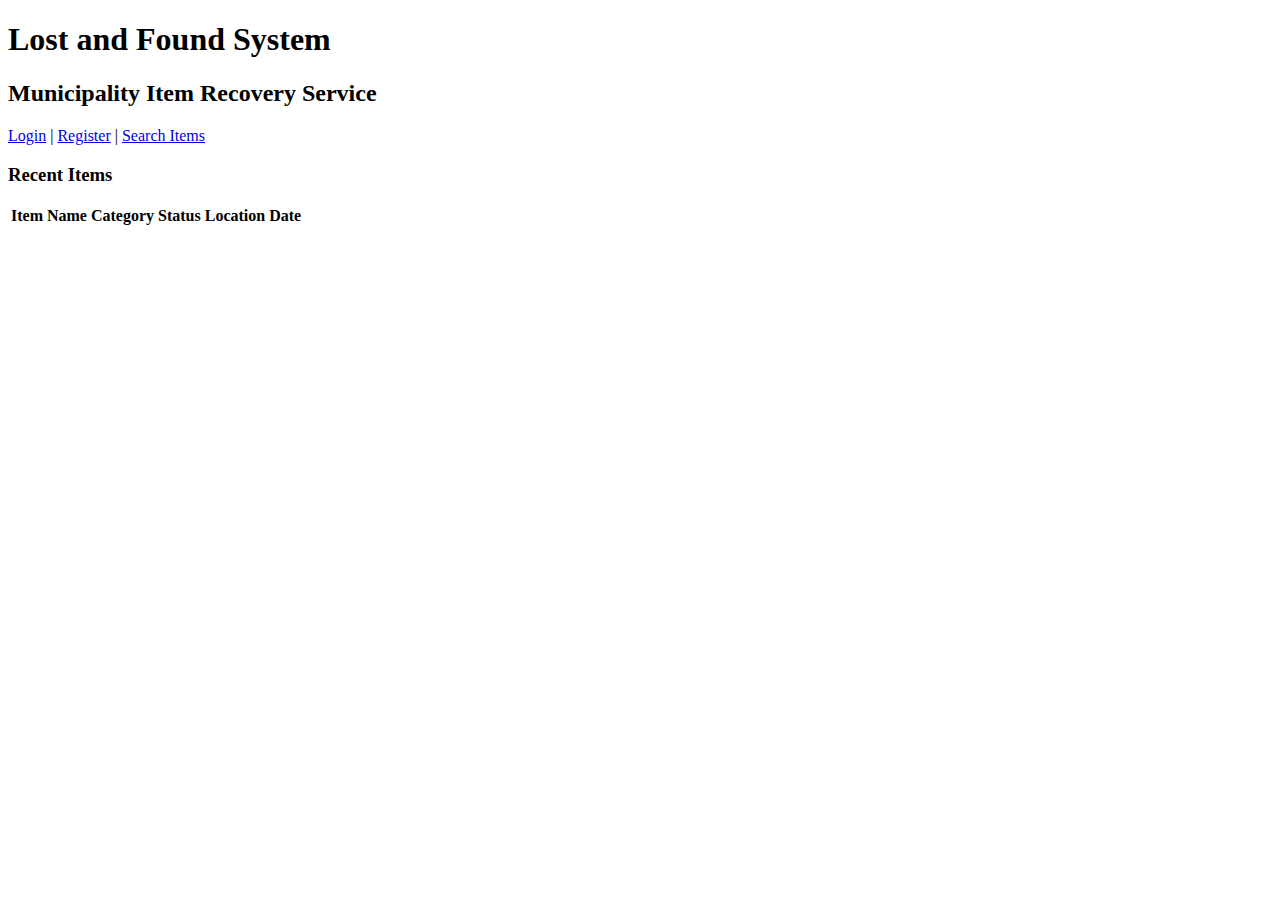
<file: lostandfound/src/main/resources/templates/index.html>
<!DOCTYPE html>
<html lang="en" xmlns:th="http://www.thymeleaf.org">
<head>
    <meta charset="UTF-8">
    <title>Lost and Found - Home</title>
    <link th:href="@{/css/style.css}" rel="stylesheet"/>
</head>
<body>
    <div class="container">
        <h1>Lost and Found System</h1>
        <h2>Municipality Item Recovery Service</h2>

        <div class="nav">
            <a href="/login">Login</a> |
            <a href="/register">Register</a> |
            <a href="/items/search">Search Items</a>
        </div>

        <h3>Recent Items</h3>
        <div class="items">
            <table>
                <tr>
                    <th>Item Name</th>
                    <th>Category</th>
                    <th>Status</th>
                    <th>Location</th>
                    <th>Date</th>
                </tr>
                <tr th:each="item : ${recentitems}">
                    <td><a th:href="@{/items/view/{id}(id=${item.id})}" th:text="${item.itemname}"></a></td>
                    <td th:text="${item.category}"></td>
                    <td th:text="${item.status}"></td>
                    <td th:text="${item.location}"></td>
                    <td th:text="${#temporals.format(item.datereported, 'dd-MM-yyyy HH:mm')}"></td>
                </tr>
            </table>
        </div>
    </div>
</body>
</html>
</file>
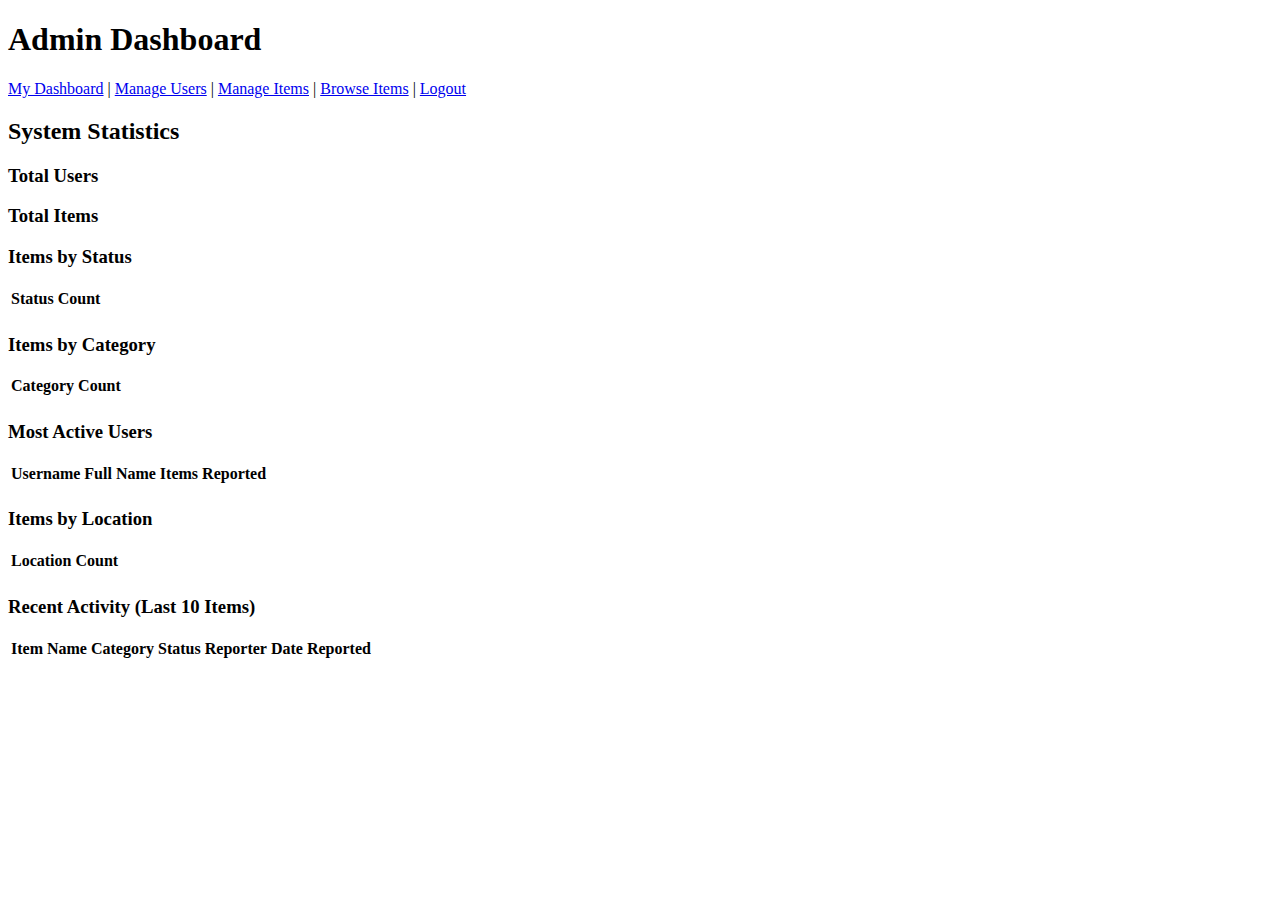
<file: lostandfound/src/main/resources/templates/admindashboard.html>
<!DOCTYPE html>
<html lang="en" xmlns:th="http://www.thymeleaf.org">
<head>
    <meta charset="UTF-8">
    <title>Admin Dashboard - Lost and Found</title>
    <link th:href="@{/css/style.css}" rel="stylesheet"/>
</head>
<body>
    <div class="container">
        <h1>Admin Dashboard</h1>

        <div class="nav">
            <a href="/dashboard">My Dashboard</a> |
            <a href="/admin/users">Manage Users</a> |
            <a href="/admin/items">Manage Items</a> |
            <a href="/items/all">Browse Items</a> |
            <a href="/logout">Logout</a>
        </div>

        <h2>System Statistics</h2>
        <div class="stats">
            <div class="stat-box">
                <h3>Total Users</h3>
                <p class="stat-number" th:text="${totalusers}"></p>
            </div>
            <div class="stat-box">
                <h3>Total Items</h3>
                <p class="stat-number" th:text="${totalitems}"></p>
            </div>
        </div>

        <h3>Items by Status</h3>
        <table>
            <tr>
                <th>Status</th>
                <th>Count</th>
            </tr>
            <tr th:each="entry : ${itemcountbystatus}">
                <td th:text="${entry.key}"></td>
                <td th:text="${entry.value}"></td>
            </tr>
        </table>

        <h3>Items by Category</h3>
        <table>
            <tr>
                <th>Category</th>
                <th>Count</th>
            </tr>
            <tr th:each="entry : ${itemcountbycategory}">
                <td th:text="${entry.key}"></td>
                <td th:text="${entry.value}"></td>
            </tr>
        </table>

        <h3>Most Active Users</h3>
        <table>
            <tr>
                <th>Username</th>
                <th>Full Name</th>
                <th>Items Reported</th>
            </tr>
            <tr th:each="user : ${mostactiveusers}">
                <td th:text="${user.username}"></td>
                <td th:text="${user.fullname}"></td>
                <td th:text="${user.itemCount}"></td>
            </tr>
        </table>

        <h3>Items by Location</h3>
        <table>
            <tr>
                <th>Location</th>
                <th>Count</th>
            </tr>
            <tr th:each="entry : ${itemcountbylocation}">
                <td th:text="${entry.key}"></td>
                <td th:text="${entry.value}"></td>
            </tr>
        </table>

        <h3>Recent Activity (Last 10 Items)</h3>
        <table>
            <tr>
                <th>Item Name</th>
                <th>Category</th>
                <th>Status</th>
                <th>Reporter</th>
                <th>Date Reported</th>
            </tr>
            <tr th:each="item : ${recentitems}">
                <td><a th:href="@{/items/view/{id}(id=${item.id})}" th:text="${item.itemname}"></a></td>
                <td th:text="${item.category}"></td>
                <td th:text="${item.status}"></td>
                <td th:text="${item.reporter.username}"></td>
                <td th:text="${#temporals.format(item.datereported, 'dd-MM-yyyy HH:mm')}"></td>
            </tr>
        </table>
    </div>
</body>
</html>
</file>
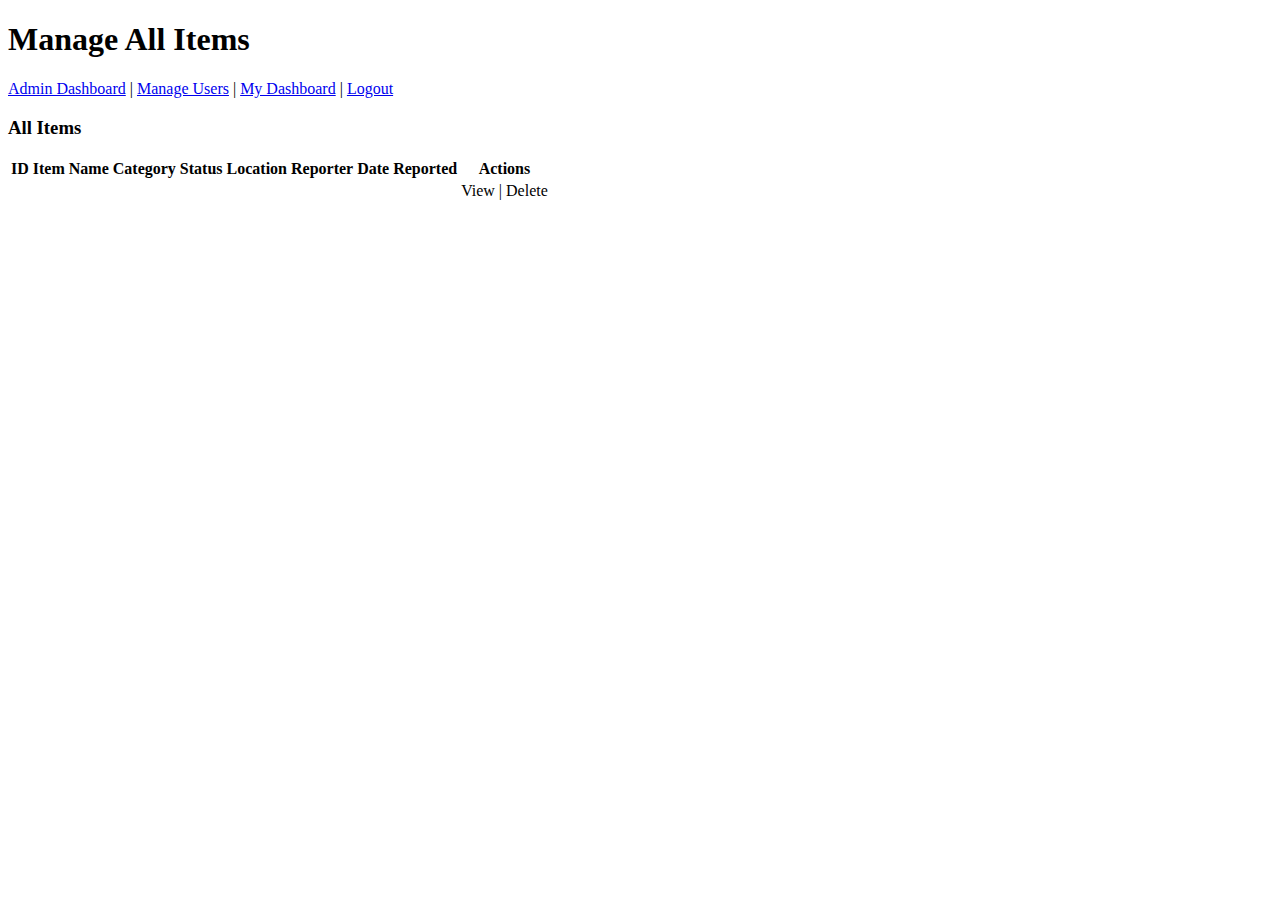
<file: lostandfound/src/main/resources/templates/adminitems.html>
<!DOCTYPE html>
<html lang="en" xmlns:th="http://www.thymeleaf.org">
<head>
    <meta charset="UTF-8">
    <title>Manage Items - Admin</title>
    <link th:href="@{/css/style.css}" rel="stylesheet"/>
</head>
<body>
    <div class="container">
        <h1>Manage All Items</h1>

        <div class="nav">
            <a href="/admin/dashboard">Admin Dashboard</a> |
            <a href="/admin/users">Manage Users</a> |
            <a href="/dashboard">My Dashboard</a> |
            <a href="/logout">Logout</a>
        </div>

        <div th:if="${message}" class="success" th:text="${message}"></div>

        <h3>All Items</h3>
        <table>
            <tr>
                <th>ID</th>
                <th>Item Name</th>
                <th>Category</th>
                <th>Status</th>
                <th>Location</th>
                <th>Reporter</th>
                <th>Date Reported</th>
                <th>Actions</th>
            </tr>
            <tr th:each="item : ${items}">
                <td th:text="${item.id}"></td>
                <td><a th:href="@{/items/view/{id}(id=${item.id})}" th:text="${item.itemname}"></a></td>
                <td th:text="${item.category}"></td>
                <td th:text="${item.status}"></td>
                <td th:text="${item.location}"></td>
                <td th:text="${item.reporter.username}"></td>
                <td th:text="${#temporals.format(item.datereported, 'dd-MM-yyyy HH:mm')}"></td>
                <td>
                    <a th:href="@{/items/view/{id}(id=${item.id})}">View</a> |
                    <a th:href="@{/admin/items/delete/{id}(id=${item.id})}" onclick="return confirm('Delete this item?')">Delete</a>
                </td>
            </tr>
        </table>
    </div>
</body>
</html>
</file>
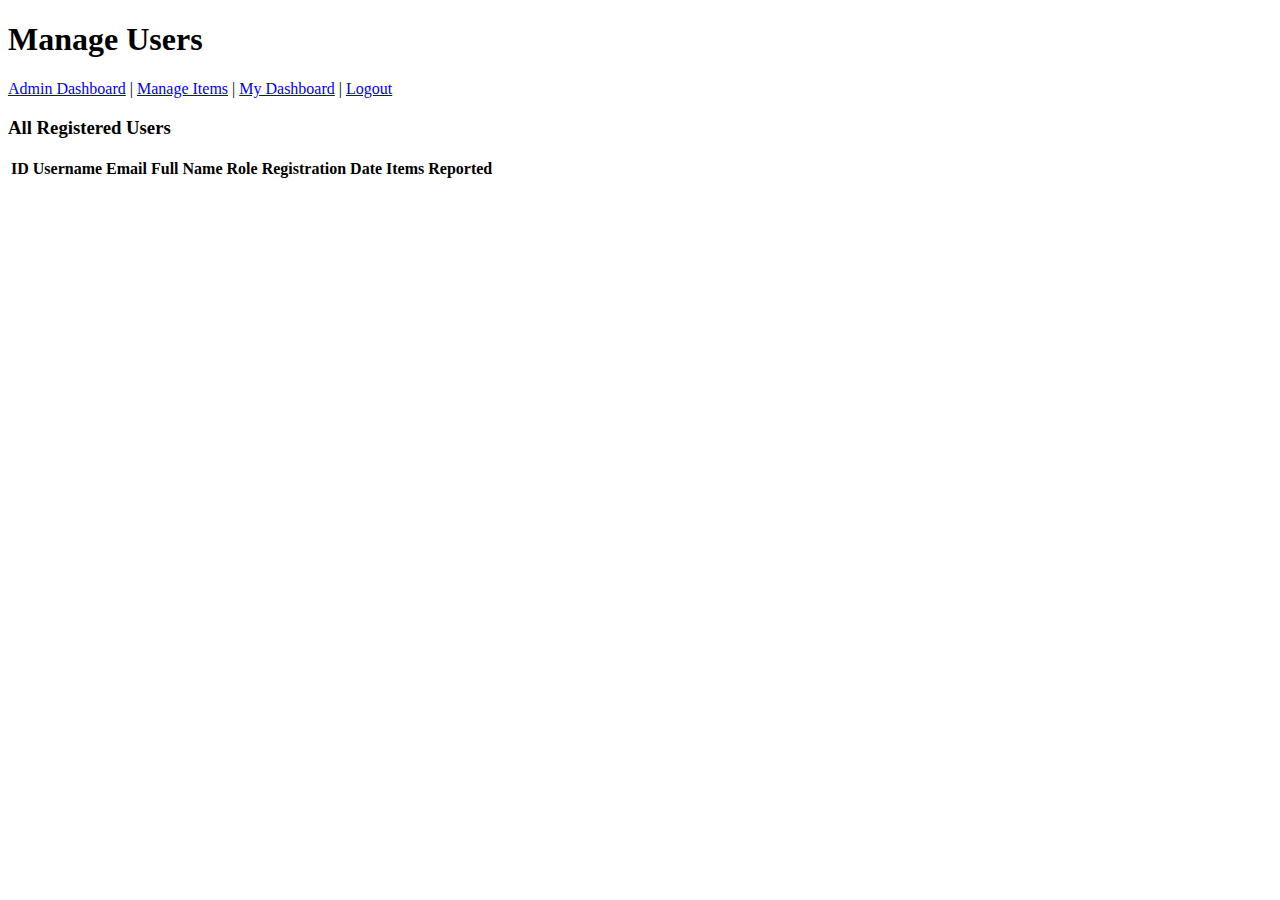
<file: lostandfound/src/main/resources/templates/adminusers.html>
<!DOCTYPE html>
<html lang="en" xmlns:th="http://www.thymeleaf.org">
<head>
    <meta charset="UTF-8">
    <title>Manage Users - Admin</title>
    <link th:href="@{/css/style.css}" rel="stylesheet"/>
</head>
<body>
    <div class="container">
        <h1>Manage Users</h1>

        <div class="nav">
            <a href="/admin/dashboard">Admin Dashboard</a> |
            <a href="/admin/items">Manage Items</a> |
            <a href="/dashboard">My Dashboard</a> |
            <a href="/logout">Logout</a>
        </div>

        <h3>All Registered Users</h3>
        <table>
            <tr>
                <th>ID</th>
                <th>Username</th>
                <th>Email</th>
                <th>Full Name</th>
                <th>Role</th>
                <th>Registration Date</th>
                <th>Items Reported</th>
            </tr>
            <tr th:each="user : ${users}">
                <td th:text="${user.id}"></td>
                <td th:text="${user.username}"></td>
                <td th:text="${user.email}"></td>
                <td th:text="${user.fullname}"></td>
                <td th:text="${user.role}"></td>
                <td th:text="${#temporals.format(user.registrationdate, 'dd-MM-yyyy HH:mm')}"></td>
                <td th:text="${#lists.size(user.items)}"></td>
            </tr>
        </table>
    </div>
</body>
</html>
</file>
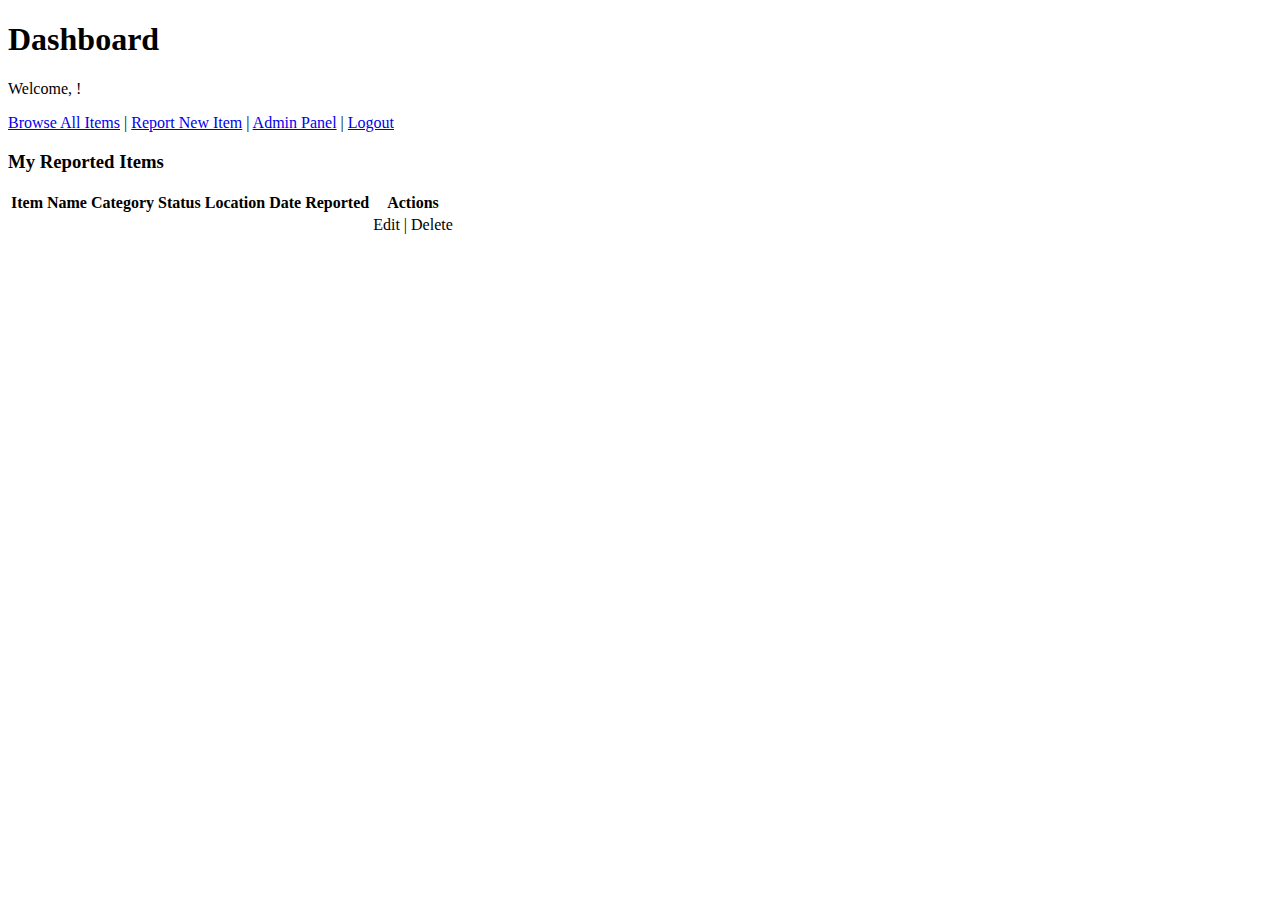
<file: lostandfound/src/main/resources/templates/dashboard.html>
<!DOCTYPE html>
<html lang="en" xmlns:th="http://www.thymeleaf.org">
<head>
    <meta charset="UTF-8">
    <title>Dashboard - Lost and Found</title>
    <link th:href="@{/css/style.css}" rel="stylesheet"/>
</head>
<body>
    <div class="container">
        <h1>Dashboard</h1>
        <p>Welcome, <span th:text="${session.loggedinuser.username}"></span>!</p>

        <div class="nav">
            <a href="/items/all">Browse All Items</a> |
            <a href="/items/create">Report New Item</a> |
            <a th:if="${session.loggedinuser.role.name() == 'ADMIN'}" href="/admin/dashboard">Admin Panel</a>
            <span th:if="${session.loggedinuser.role.name() == 'ADMIN'}">|</span>
            <a href="/logout">Logout</a>
        </div>

        <div th:if="${message}" class="success" th:text="${message}"></div>

        <h3>My Reported Items</h3>
        <table>
            <tr>
                <th>Item Name</th>
                <th>Category</th>
                <th>Status</th>
                <th>Location</th>
                <th>Date Reported</th>
                <th>Actions</th>
            </tr>
            <tr th:each="item : ${items}">
                <td><a th:href="@{/items/view/{id}(id=${item.id})}" th:text="${item.itemname}"></a></td>
                <td th:text="${item.category}"></td>
                <td th:text="${item.status}"></td>
                <td th:text="${item.location}"></td>
                <td th:text="${#temporals.format(item.datereported, 'dd-MM-yyyy HH:mm')}"></td>
                <td>
                    <a th:href="@{/items/edit/{id}(id=${item.id})}">Edit</a> |
                    <a th:href="@{/items/delete/{id}(id=${item.id})}" onclick="return confirm('Are you sure?')">Delete</a>
                </td>
            </tr>
        </table>
    </div>
</body>
</html>
</file>
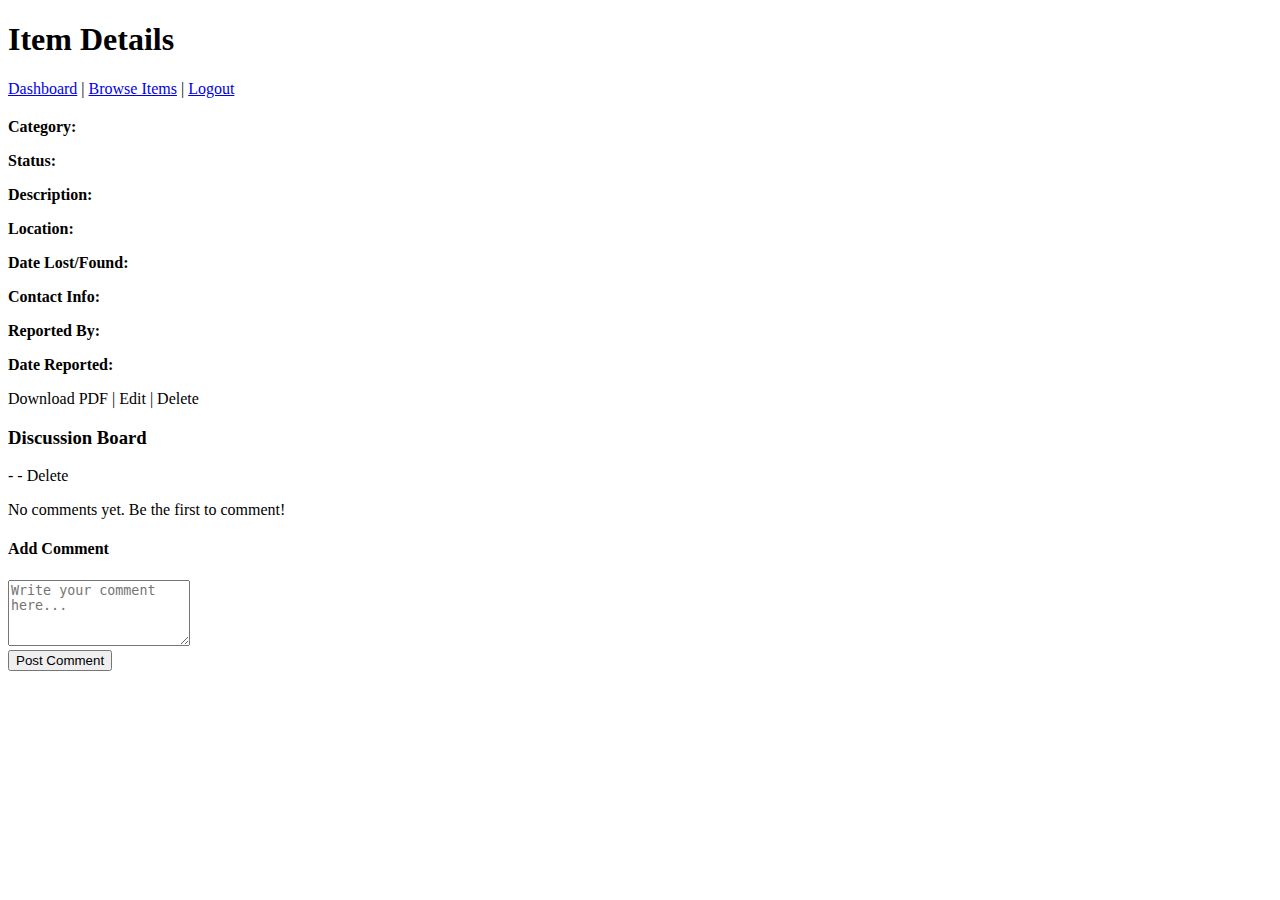
<file: lostandfound/src/main/resources/templates/itemdetail.html>
<!DOCTYPE html>
<html lang="en" xmlns:th="http://www.thymeleaf.org">
<head>
    <meta charset="UTF-8">
    <title>Item Details - Lost and Found</title>
    <link th:href="@{/css/style.css}" rel="stylesheet"/>
</head>
<body>
    <div class="container">
        <h1>Item Details</h1>

        <div class="nav">
            <a href="/dashboard">Dashboard</a> |
            <a href="/items/all">Browse Items</a> |
            <a href="/logout">Logout</a>
        </div>

        <div th:if="${message}" class="success" th:text="${message}"></div>

        <div class="item-details">
            <h2 th:text="${item.itemname}"></h2>
            <p><strong>Category:</strong> <span th:text="${item.category}"></span></p>
            <p><strong>Status:</strong> <span th:text="${item.status}"></span></p>
            <p><strong>Description:</strong> <span th:text="${item.description}"></span></p>
            <p><strong>Location:</strong> <span th:text="${item.location}"></span></p>
            <p><strong>Date Lost/Found:</strong> <span th:text="${#temporals.format(item.datelostfound, 'dd-MM-yyyy')}"></span></p>
            <p><strong>Contact Info:</strong> <span th:text="${item.contactinfo}"></span></p>
            <p><strong>Reported By:</strong> <span th:text="${item.reporter.username}"></span></p>
            <p><strong>Date Reported:</strong> <span th:text="${#temporals.format(item.datereported, 'dd-MM-yyyy HH:mm')}"></span></p>

            <div class="actions">
                <a th:href="@{/reports/item/{id}(id=${item.id})}">Download PDF</a>
                <span th:if="${session.loggedinuser.id == item.reporter.id or session.loggedinuser.role.name() == 'ADMIN'}">
                    | <a th:href="@{/items/edit/{id}(id=${item.id})}">Edit</a>
                    | <a th:href="@{/items/delete/{id}(id=${item.id})}" onclick="return confirm('Are you sure?')">Delete</a>
                </span>
            </div>
        </div>

        <h3>Discussion Board</h3>
        <div class="comments">
            <div class="comment" th:each="comment : ${item.comments}">
                <div class="comment-header">
                    <strong th:text="${comment.user.username}"></strong> -
                    <span th:text="${#temporals.format(comment.commentdate, 'dd-MM-yyyy HH:mm')}"></span>
                    <span th:if="${session.loggedinuser.id == comment.user.id or session.loggedinuser.role.name() == 'ADMIN'}">
                        - <a th:href="@{/comments/delete/{id}(id=${comment.id})}" onclick="return confirm('Delete this comment?')">Delete</a>
                    </span>
                </div>
                <div class="comment-text" th:text="${comment.commenttext}"></div>
            </div>

            <div th:if="${#lists.isEmpty(item.comments)}" class="no-comments">
                <p>No comments yet. Be the first to comment!</p>
            </div>
        </div>

        <h4>Add Comment</h4>
        <form action="/comments/add" method="post">
            <input type="hidden" name="itemid" th:value="${item.id}"/>
            <div class="form-group">
                <textarea name="commenttext" rows="4" placeholder="Write your comment here..." required></textarea>
            </div>
            <button type="submit">Post Comment</button>
        </form>
    </div>
</body>
</html>
</file>
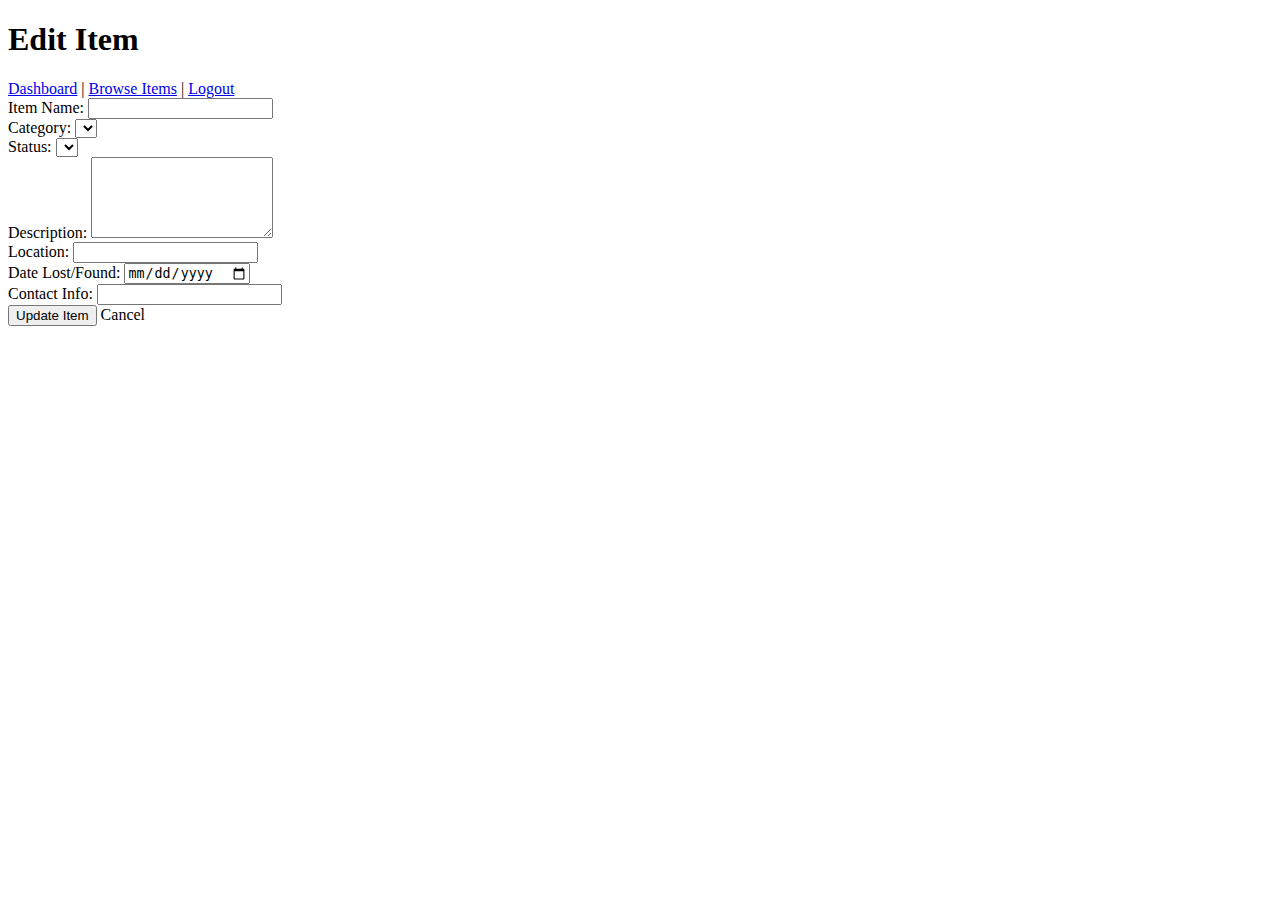
<file: lostandfound/src/main/resources/templates/itemedit.html>
<!DOCTYPE html>
<html lang="en" xmlns:th="http://www.thymeleaf.org">
<head>
    <meta charset="UTF-8">
    <title>Edit Item - Lost and Found</title>
    <link th:href="@{/css/style.css}" rel="stylesheet"/>
</head>
<body>
    <div class="container">
        <h1>Edit Item</h1>

        <div class="nav">
            <a href="/dashboard">Dashboard</a> |
            <a href="/items/all">Browse Items</a> |
            <a href="/logout">Logout</a>
        </div>

        <form th:action="@{/items/edit/{id}(id=${item.id})}" method="post" th:object="${item}">
            <div class="form-group">
                <label>Item Name:</label>
                <input type="text" th:field="*{itemname}" required/>
                <span th:if="${#fields.hasErrors('itemname')}" th:errors="*{itemname}" class="error"></span>
            </div>

            <div class="form-group">
                <label>Category:</label>
                <select th:field="*{category}" required>
                    <option th:each="cat : ${categories}" th:value="${cat}" th:text="${cat}"></option>
                </select>
            </div>

            <div class="form-group">
                <label>Status:</label>
                <select th:field="*{status}" required>
                    <option th:each="stat : ${statuses}" th:value="${stat}" th:text="${stat}"></option>
                </select>
            </div>

            <div class="form-group">
                <label>Description:</label>
                <textarea th:field="*{description}" required rows="5"></textarea>
            </div>

            <div class="form-group">
                <label>Location:</label>
                <input type="text" th:field="*{location}" required/>
            </div>

            <div class="form-group">
                <label>Date Lost/Found:</label>
                <input type="date" th:field="*{datelostfound}" required/>
            </div>

            <div class="form-group">
                <label>Contact Info:</label>
                <input type="text" th:field="*{contactinfo}"/>
            </div>

            <button type="submit">Update Item</button>
            <a th:href="@{/items/view/{id}(id=${item.id})}">Cancel</a>
        </form>
    </div>
</body>
</html>
</file>
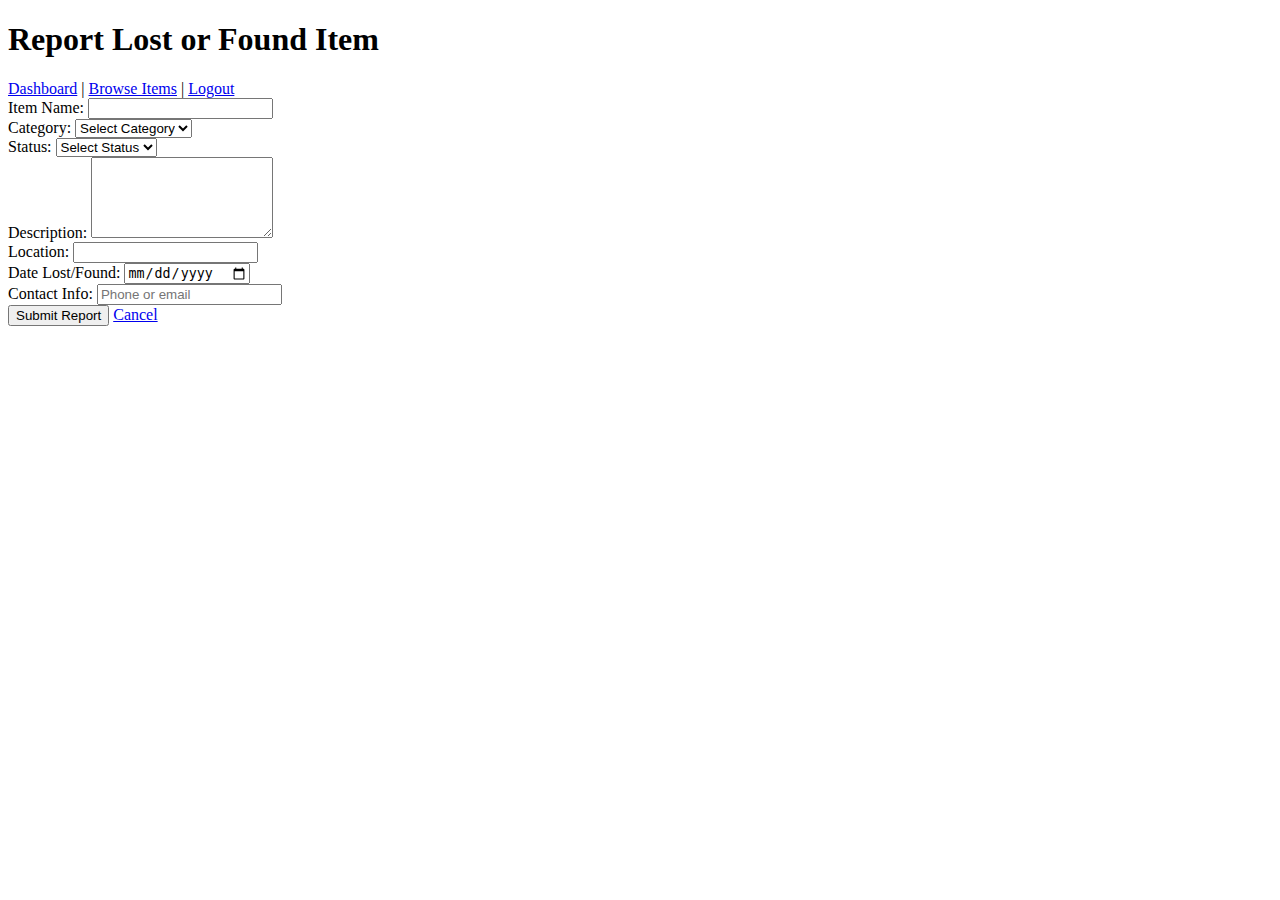
<file: lostandfound/src/main/resources/templates/itemform.html>
<!DOCTYPE html>
<html lang="en" xmlns:th="http://www.thymeleaf.org">
<head>
    <meta charset="UTF-8">
    <title>Report Item - Lost and Found</title>
    <link th:href="@{/css/style.css}" rel="stylesheet"/>
</head>
<body>
    <div class="container">
        <h1>Report Lost or Found Item</h1>

        <div class="nav">
            <a href="/dashboard">Dashboard</a> |
            <a href="/items/all">Browse Items</a> |
            <a href="/logout">Logout</a>
        </div>

        <form action="/items/create" method="post" th:object="${item}">
            <div class="form-group">
                <label>Item Name:</label>
                <input type="text" th:field="*{itemname}" required/>
                <span th:if="${#fields.hasErrors('itemname')}" th:errors="*{itemname}" class="error"></span>
            </div>

            <div class="form-group">
                <label>Category:</label>
                <select th:field="*{category}" required>
                    <option value="">Select Category</option>
                    <option th:each="cat : ${categories}" th:value="${cat}" th:text="${cat}"></option>
                </select>
            </div>

            <div class="form-group">
                <label>Status:</label>
                <select th:field="*{status}" required>
                    <option value="">Select Status</option>
                    <option th:each="stat : ${statuses}" th:value="${stat}" th:text="${stat}"></option>
                </select>
            </div>

            <div class="form-group">
                <label>Description:</label>
                <textarea th:field="*{description}" required rows="5"></textarea>
                <span th:if="${#fields.hasErrors('description')}" th:errors="*{description}" class="error"></span>
            </div>

            <div class="form-group">
                <label>Location:</label>
                <input type="text" th:field="*{location}" required/>
                <span th:if="${#fields.hasErrors('location')}" th:errors="*{location}" class="error"></span>
            </div>

            <div class="form-group">
                <label>Date Lost/Found:</label>
                <input type="date" th:field="*{datelostfound}" required/>
            </div>

            <div class="form-group">
                <label>Contact Info:</label>
                <input type="text" th:field="*{contactinfo}" placeholder="Phone or email"/>
            </div>

            <button type="submit">Submit Report</button>
            <a href="/dashboard">Cancel</a>
        </form>
    </div>
</body>
</html>
</file>
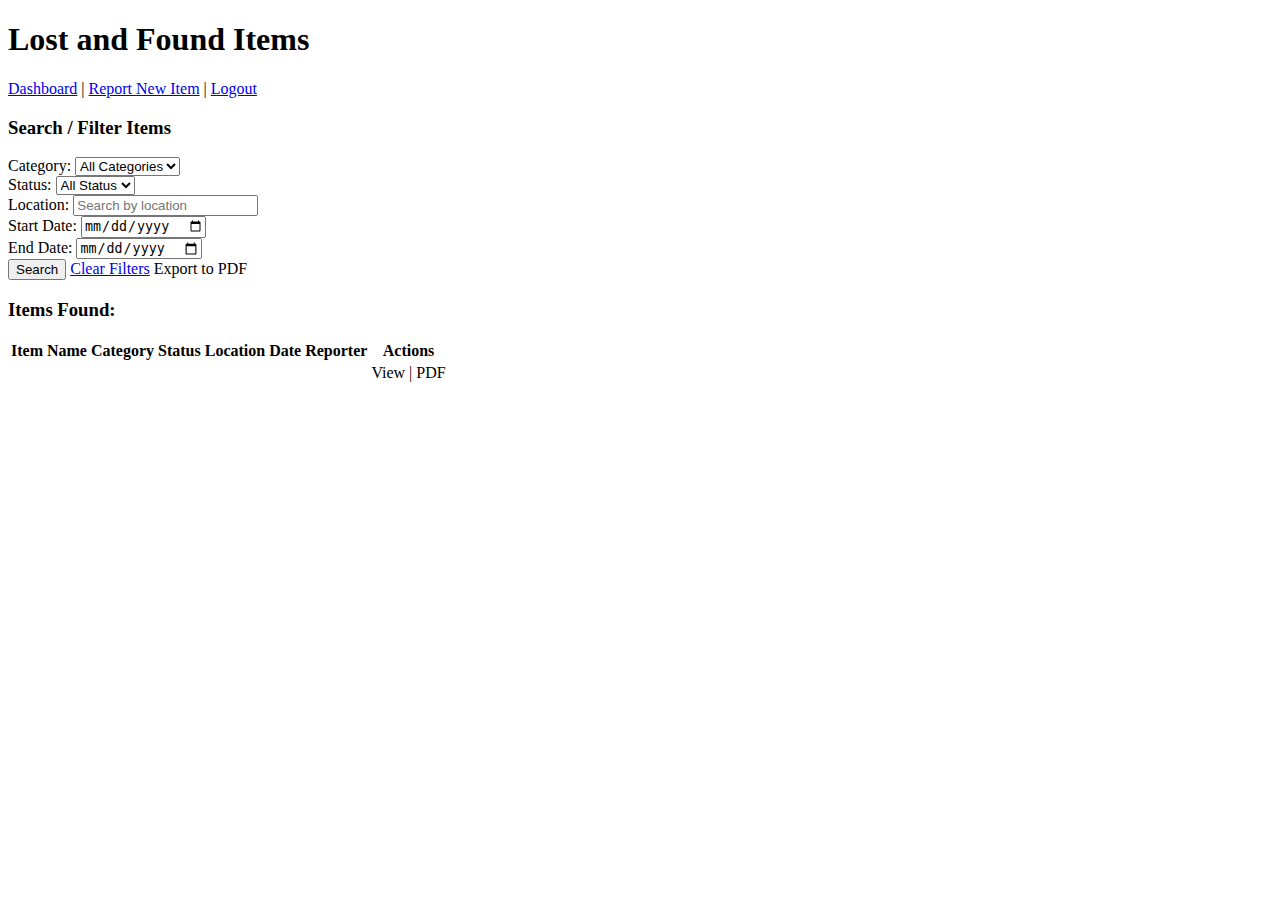
<file: lostandfound/src/main/resources/templates/itemlist.html>
<!DOCTYPE html>
<html lang="en" xmlns:th="http://www.thymeleaf.org">
<head>
    <meta charset="UTF-8">
    <title>Items - Lost and Found</title>
    <link th:href="@{/css/style.css}" rel="stylesheet"/>
</head>
<body>
    <div class="container">
        <h1>Lost and Found Items</h1>

        <div class="nav">
            <a href="/dashboard">Dashboard</a> |
            <a href="/items/create">Report New Item</a> |
            <a href="/logout">Logout</a>
        </div>

        <h3>Search / Filter Items</h3>
        <form action="/items/search" method="get">
            <div class="search-form">
                <div class="form-group">
                    <label>Category:</label>
                    <select name="category">
                        <option value="">All Categories</option>
                        <option th:each="cat : ${categories}" th:value="${cat}" th:text="${cat}"></option>
                    </select>
                </div>

                <div class="form-group">
                    <label>Status:</label>
                    <select name="status">
                        <option value="">All Status</option>
                        <option th:each="stat : ${statuses}" th:value="${stat}" th:text="${stat}"></option>
                    </select>
                </div>

                <div class="form-group">
                    <label>Location:</label>
                    <input type="text" name="location" placeholder="Search by location"/>
                </div>

                <div class="form-group">
                    <label>Start Date:</label>
                    <input type="date" name="startdate"/>
                </div>

                <div class="form-group">
                    <label>End Date:</label>
                    <input type="date" name="enddate"/>
                </div>

                <button type="submit">Search</button>
                <a href="/items/all">Clear Filters</a>
                <a th:href="@{/reports/search(category=${param.category},status=${param.status},location=${param.location},startdate=${param.startdate},enddate=${param.enddate})}">Export to PDF</a>
            </div>
        </form>

        <h3>Items Found: <span th:text="${#lists.size(items)}"></span></h3>
        <table>
            <tr>
                <th>Item Name</th>
                <th>Category</th>
                <th>Status</th>
                <th>Location</th>
                <th>Date</th>
                <th>Reporter</th>
                <th>Actions</th>
            </tr>
            <tr th:each="item : ${items}">
                <td><a th:href="@{/items/view/{id}(id=${item.id})}" th:text="${item.itemname}"></a></td>
                <td th:text="${item.category}"></td>
                <td th:text="${item.status}"></td>
                <td th:text="${item.location}"></td>
                <td th:text="${#temporals.format(item.datelostfound, 'dd-MM-yyyy')}"></td>
                <td th:text="${item.reporter.username}"></td>
                <td>
                    <a th:href="@{/items/view/{id}(id=${item.id})}">View</a> |
                    <a th:href="@{/reports/item/{id}(id=${item.id})}">PDF</a>
                </td>
            </tr>
        </table>
    </div>
</body>
</html>
</file>
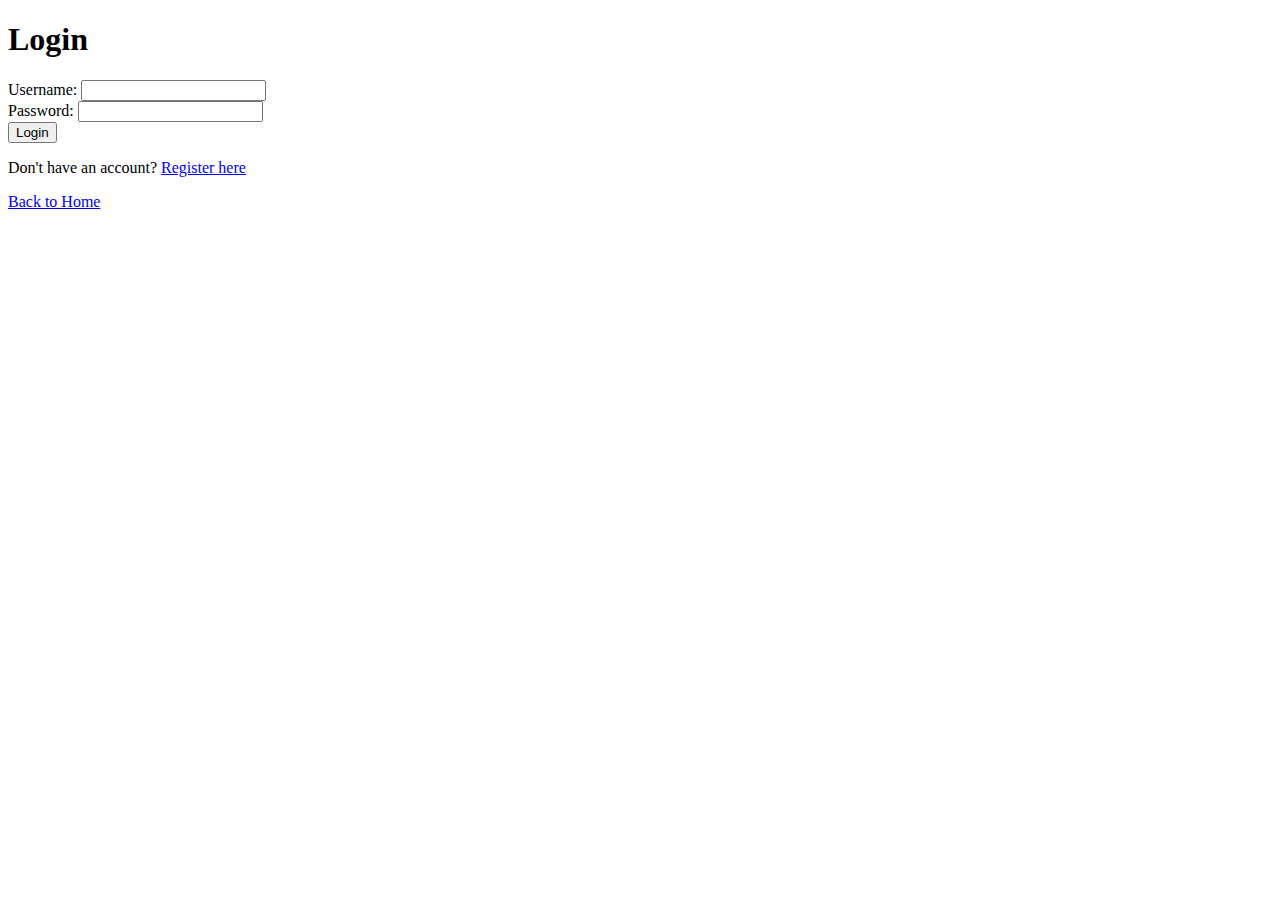
<file: lostandfound/src/main/resources/templates/login.html>
<!DOCTYPE html>
<html lang="en" xmlns:th="http://www.thymeleaf.org">
<head>
    <meta charset="UTF-8">
    <title>Login - Lost and Found</title>
    <link th:href="@{/css/style.css}" rel="stylesheet"/>
</head>
<body>
    <div class="container">
        <h1>Login</h1>

        <div th:if="${message}" class="message" th:text="${message}"></div>

        <form action="/dologin" method="post">
            <div class="form-group">
                <label>Username:</label>
                <input type="text" name="username" required/>
            </div>

            <div class="form-group">
                <label>Password:</label>
                <input type="password" name="password" required/>
            </div>

            <button type="submit">Login</button>
        </form>

        <p>Don't have an account? <a href="/register">Register here</a></p>
        <p><a href="/">Back to Home</a></p>
    </div>
</body>
</html>
</file>
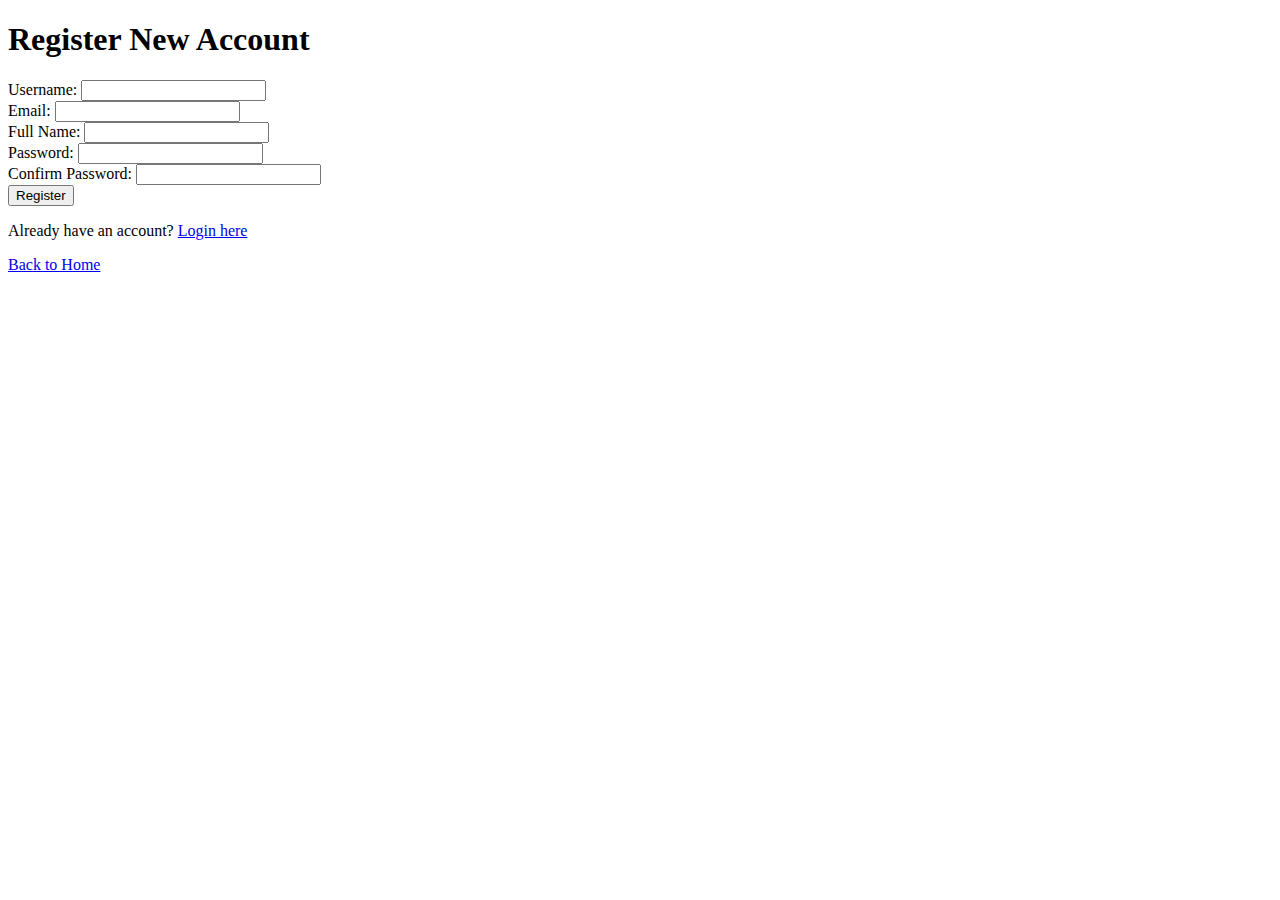
<file: lostandfound/src/main/resources/templates/register.html>
<!DOCTYPE html>
<html lang="en" xmlns:th="http://www.thymeleaf.org">
<head>
    <meta charset="UTF-8">
    <title>Register - Lost and Found</title>
    <link th:href="@{/css/style.css}" rel="stylesheet"/>
</head>
<body>
    <div class="container">
        <h1>Register New Account</h1>

        <div th:if="${message}" class="message" th:text="${message}"></div>

        <form action="/doregister" method="post">
            <div class="form-group">
                <label>Username:</label>
                <input type="text" name="username" required minlength="3"/>
            </div>

            <div class="form-group">
                <label>Email:</label>
                <input type="email" name="email" required/>
            </div>

            <div class="form-group">
                <label>Full Name:</label>
                <input type="text" name="fullname" required/>
            </div>

            <div class="form-group">
                <label>Password:</label>
                <input type="password" name="password" required minlength="6"/>
            </div>

            <div class="form-group">
                <label>Confirm Password:</label>
                <input type="password" name="confirmpassword" required minlength="6"/>
            </div>

            <button type="submit">Register</button>
        </form>

        <p>Already have an account? <a href="/login">Login here</a></p>
        <p><a href="/">Back to Home</a></p>
    </div>
</body>
</html>
</file>
